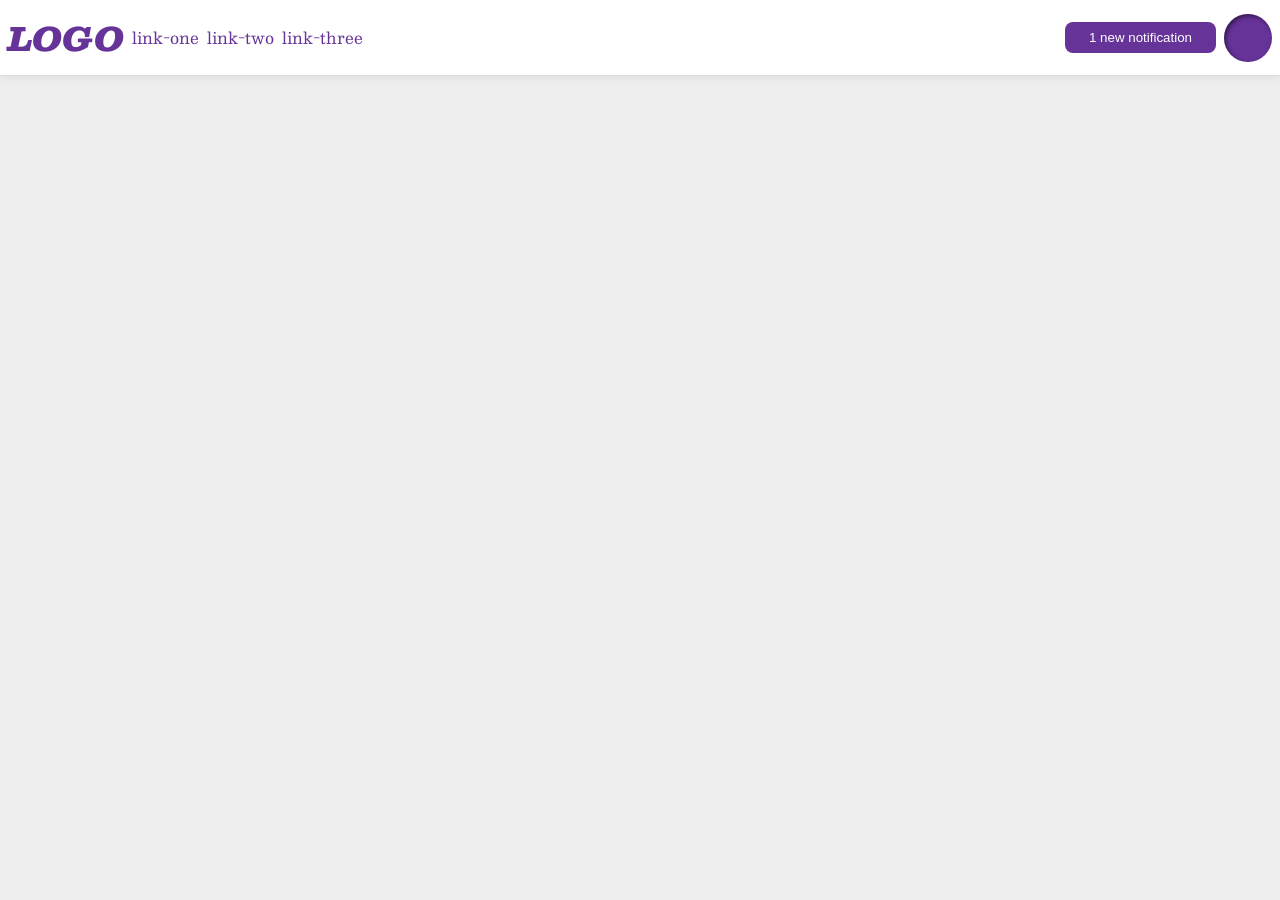
<file: foundations/flex/03-flex-header-2/index.html>
<!DOCTYPE html>
<html lang="en">
  <head>
    <meta charset="UTF-8">
    <meta http-equiv="X-UA-Compatible" content="IE=edge">
    <meta name="viewport" content="width=device-width, initial-scale=1.0">
    <title>Flex Header 2</title>
    <link rel="stylesheet" href="style.css">
  </head>
  <body>
    <div class="header">
      <div class="left-side">
        <div class="logo">
          LOGO
        </div>
        <ul class="links">
          <li><a href="https://google.com">link-one</a></li>
          <li><a href="https://google.com">link-two</a></li>
          <li><a href="https://google.com">link-three</a></li>
        </ul>
      </div>
      <div class="right-side">
        <button class="notifications">
          1 new notification
        </button>
        <div class="profile-image"></div>
      </div>
    </div>
  </body>
</html>
</file>
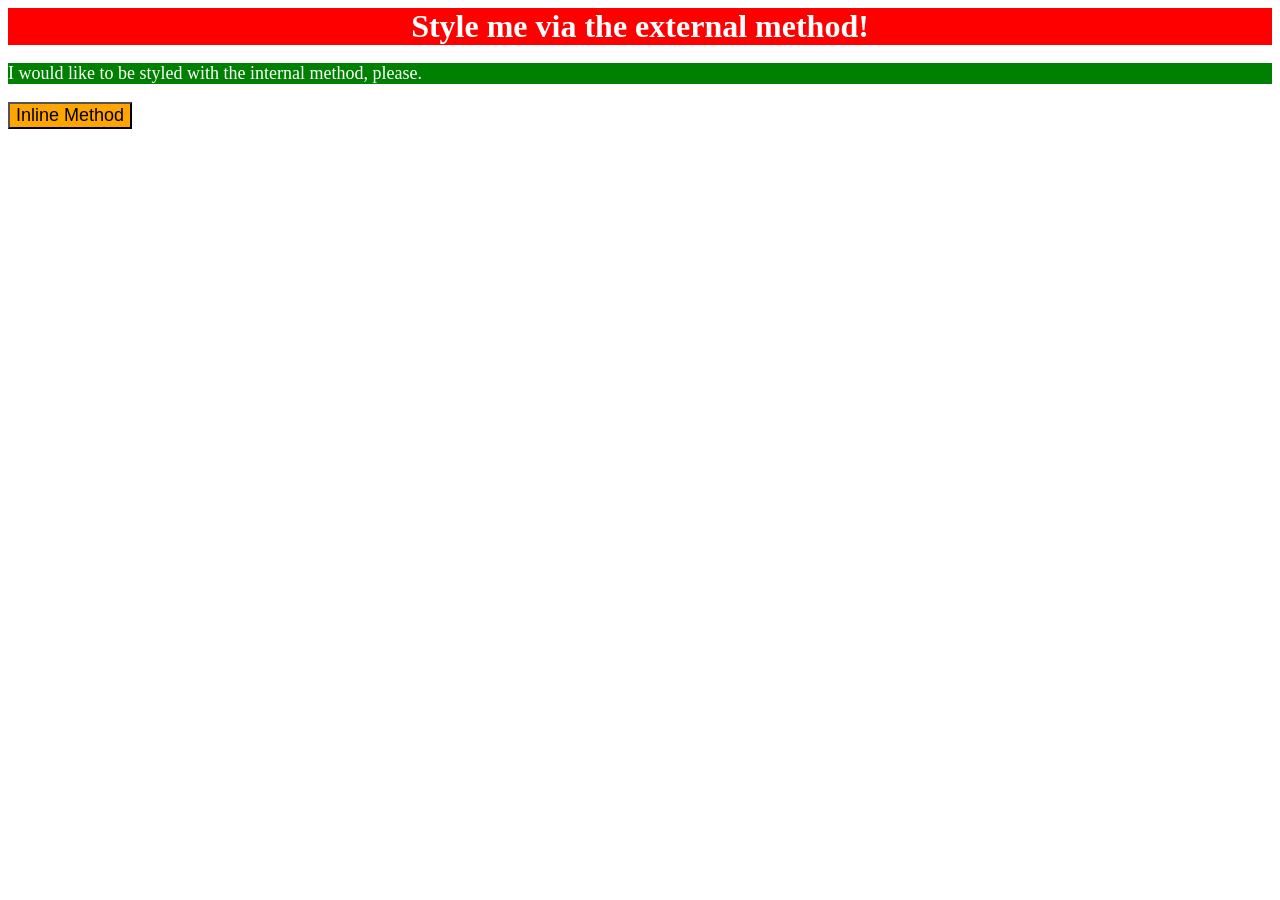
<file: foundations/intro-to-css/01-css-methods/index.html>
<!DOCTYPE html>
<html lang="en">
  <head>
    <meta charset="UTF-8">
    <meta http-equiv="X-UA-Compatible" content="IE=edge">
    <meta name="viewport" content="width=device-width, initial-scale=1.0">
    <title>Methods for Adding CSS</title>
    <link rel="stylesheet" href="style.css">
    <style>
      p {
        background-color: green;
        color: white;
        font-size: 18px;
      }
    </style>
  </head>
  <body>
    <div>Style me via the external method!</div>
    <p>I would like to be styled with the internal method, please.</p>
    <button style="background-color: orange;font-size: 18px;">Inline Method</button>
  </body>
</html>
</file>
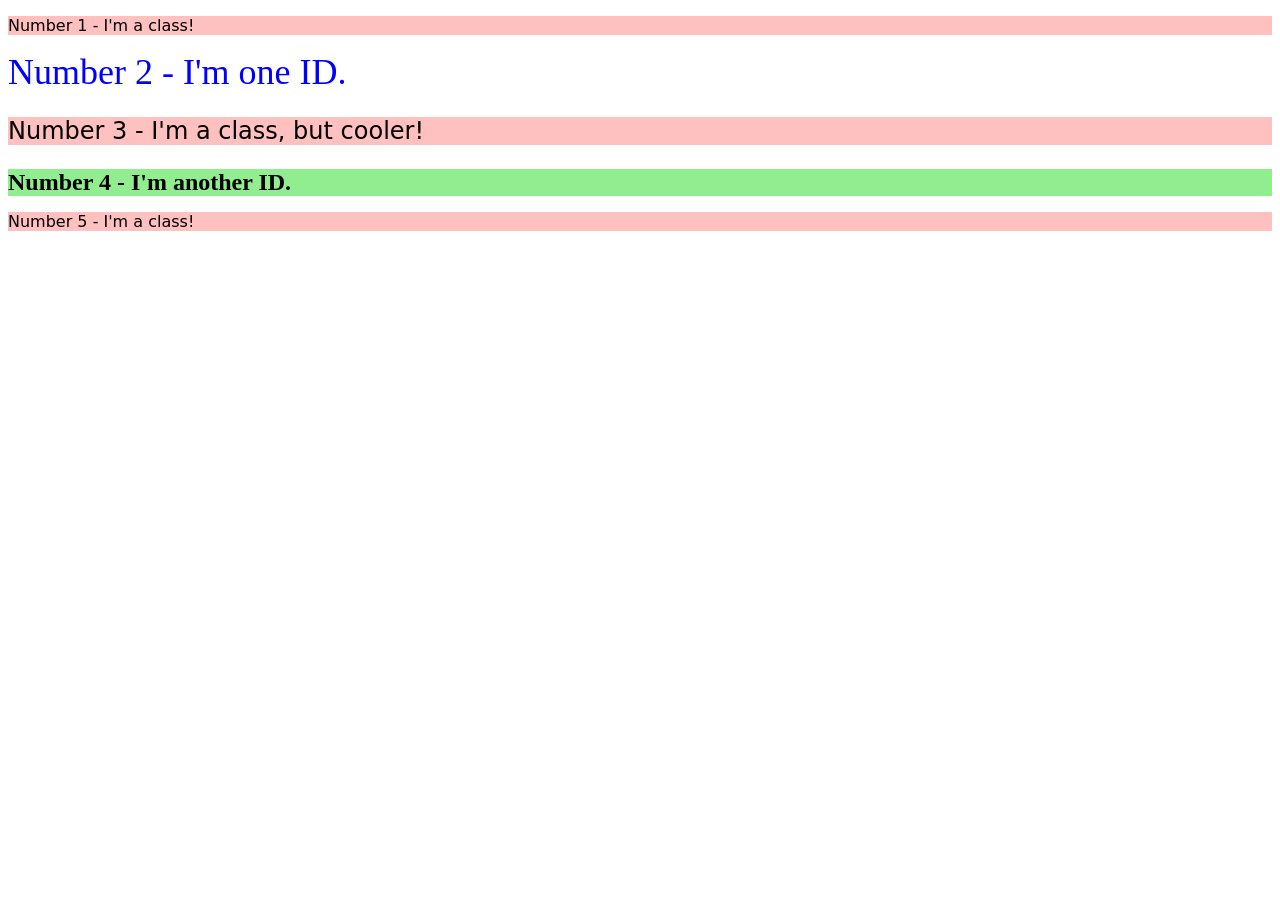
<file: foundations/intro-to-css/02-class-id-selectors/index.html>
<!DOCTYPE html>
<html lang="en">
  <head>
    <meta charset="UTF-8">
    <meta http-equiv="X-UA-Compatible" content="IE=edge">
    <meta name="viewport" content="width=device-width, initial-scale=1.0">
    <title>Class and ID Selectors</title>
    <link rel="stylesheet" href="style.css">
  </head>
  <body>
    <p class="norm_class">Number 1 - I'm a class!</p>
    <div id="one_id">Number 2 - I'm one ID.</div>
    <p class="norm_class cool_class">Number 3 - I'm a class, but cooler!</p>
    <div id="another_id">Number 4 - I'm another ID.</div>
    <p class="norm_class">Number 5 - I'm a class!</p>
  </body>
</html>
</file>
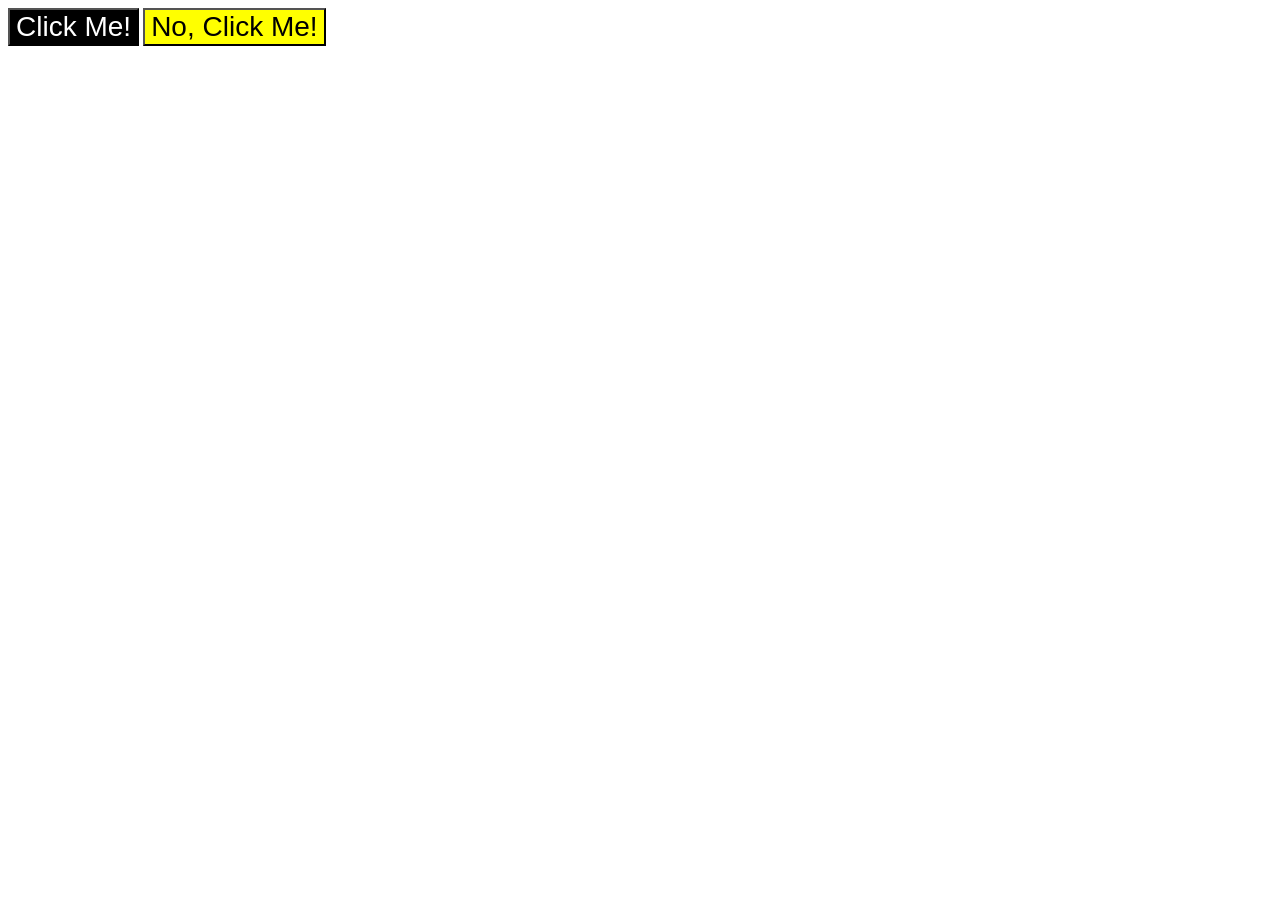
<file: foundations/intro-to-css/03-grouping-selectors/index.html>
<!DOCTYPE html>
<html lang="en">
  <head>
    <meta charset="UTF-8">
    <meta http-equiv="X-UA-Compatible" content="IE=edge">
    <meta name="viewport" content="width=device-width, initial-scale=1.0">
    <title>Grouping Selectors</title>
    <link rel="stylesheet" href="style.css">
  </head>
  <body>
    <button id="but-1">Click Me!</button>
    <button id="but-2">No, Click Me!</button>
  </body>
</html>
</file>
<file: foundations/flex/03-flex-header-2/style.css>
/* this is some magical font-importing.  
you'll learn about it later. */
@import url('https://fonts.googleapis.com/css2?family=Besley:ital,wght@0,400;1,900&display=swap');

body {
  margin: 0;
  background: #eee;
  font-family: Besley, serif;
}

.header {
  background: white;
  border-bottom: 1px solid #ddd;
  box-shadow: 0 0 8px rgba(0,0,0,.1);
  display: flex;
  align-items: stretch;
  justify-content: space-between;
  padding: 8px;
}

.links {
  display: flex;
  gap: 8px;
  justify-content: space-between;
}

.left-side,
.right-side {
  display: flex;
  align-items: center;
  justify-content: space-between;
  gap: 8px;
}

.profile-image {
  background: rebeccapurple;
  box-shadow: inset 2px 2px 4px rgba(0,0,0,.5);
  border-radius: 50%;
  width: 48px;
  height: 48px;
  align-self: center;
}

.logo {
  color: rebeccapurple;
  font-size: 32px;
  font-weight: 900;
  font-style: italic;
}

button {
  border: none;
  border-radius: 8px;
  background: rebeccapurple;
  color: white;
  padding: 8px 24px;
}

a {
  /* this removes the line under our links */
  text-decoration: none;
  color: rebeccapurple;
}

ul {
  list-style-type: none;
  padding: 0px;
}
</file>
<file: foundations/intro-to-css/01-css-methods/style.css>
div {
  background-color: red;
  color: white;
  font-size: 32px;
  text-align: center;
  font-weight: bold;
}
</file>
<file: foundations/intro-to-css/02-class-id-selectors/style.css>
.norm_class {
  background-color: rgb(255, 192, 192);
  font-family: "Verdana", "DejaVu Sans", sans-serif;
}

#one_id {
  color: #0000ff;
  font-size: 36px;
}

.cool_class {
  font-size: 24px;
}

#another_id {
  background-color: #90ee90;
  font-size: 24px;
  font-weight: bold;
}
</file>
<file: foundations/intro-to-css/03-grouping-selectors/style.css>
#but-1 {
  background-color: black;
  color: white;
}

#but-2 {
  background-color: yellow;
}

#but-1, #but-2 {
  font-size: 28px;
  font-family: "Helvetica", "Times New Roman", sans-serif;
}
</file>
